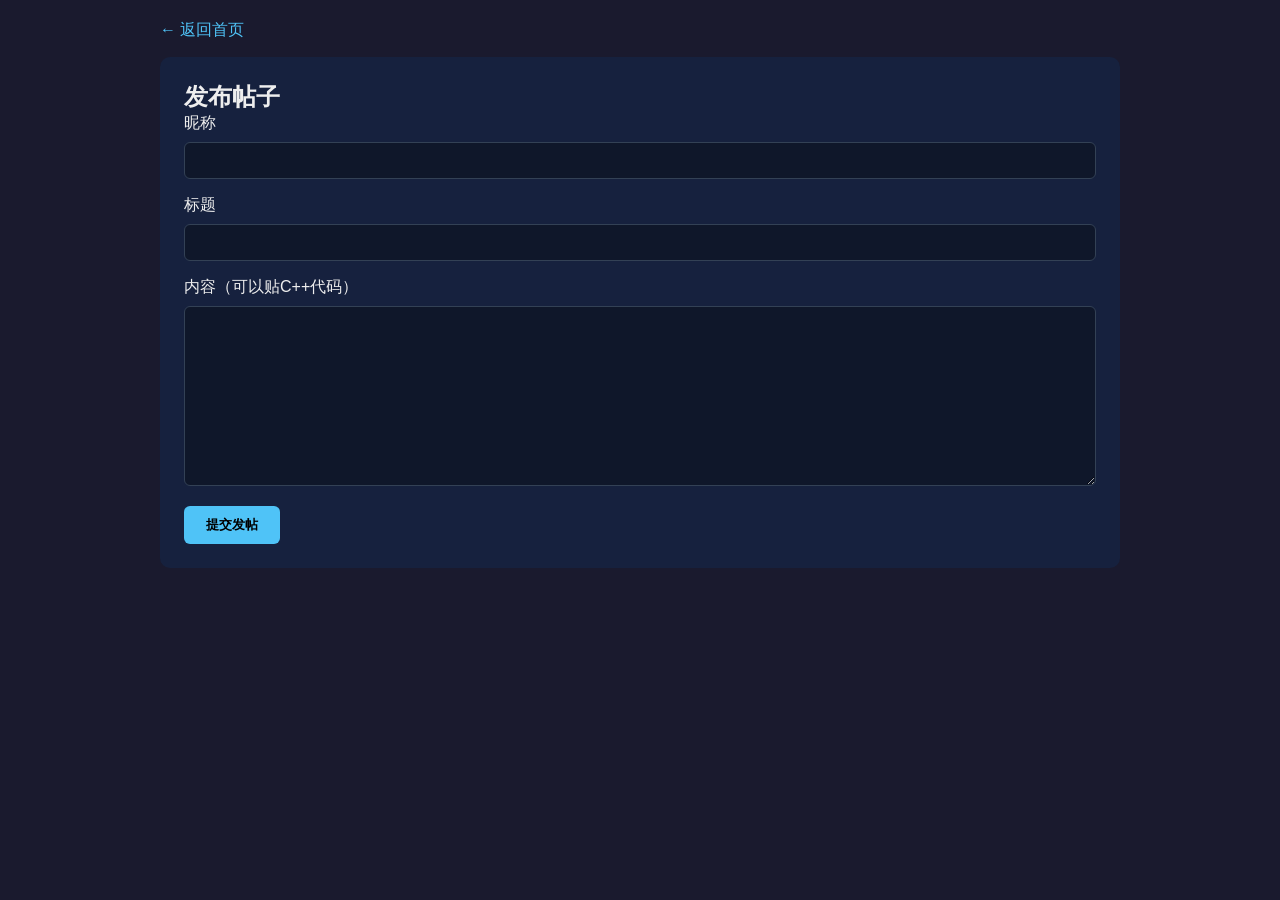
<file: templates/post.html>
<!DOCTYPE html>
<html lang="zh-CN">
<head>
    <meta charset="UTF-8">
    <title>发帖 - C++论坛</title>
    <link rel="stylesheet" href="/static/style.css">
</head>
<body>
<a href="/" class="back">← 返回首页</a>
<form method="post">
    <h2>发布帖子</h2>
    <label>昵称</label>
    <input type="text" name="author" required>
    <label>标题</label>
    <input type="text" name="title" required>
    <label>内容（可以贴C++代码）</label>
    <textarea name="content" required></textarea>
    <button type="submit">提交发帖</button>
</form>
</body>
</html>
</file>
<file: static/style.css>
*{
    margin:0;
    padding:0;
    box-sizing:border-box;
    font-family: "Microsoft Yahei",sans-serif;
}
body{
    background-color:#1a1a2e;
    color:#eee;
    max-width:1000px;
    margin:0 auto;
    padding:20px;
}
header{
    border-bottom:1px solid #334;
    padding-bottom:16px;
    margin-bottom:24px;
    display:flex;
    justify-content:space-between;
    align-items:center;
}
h1{
    color:#4fc3f7;
}
a{
    color:#4fc3f7;
    text-decoration:none;
}
.btn{
    background:#4fc3f7;
    color:#111;
    padding:8px 16px;
    border-radius:6px;
    font-weight:bold;
}
.card{
    background:#16213e;
    padding:18px;
    border-radius:10px;
    margin-bottom:14px;
    border:1px solid #223;
}
.card h3{
    margin-bottom:8px;
}
.info{
    color:#aaa;
    font-size:14px;
    margin-bottom:10px;
}
form{
    background:#16213e;
    padding:24px;
    border-radius:10px;
}
input,textarea{
    width:100%;
    padding:10px;
    margin:8px 0 16px;
    background:#0f172a;
    border:1px solid #334155;
    color:#fff;
    border-radius:6px;
}
textarea{
    min-height:180px;
}
button{
    padding:10px 22px;
    background:#4fc3f7;
    border:none;
    border-radius:6px;
    font-weight:bold;
    cursor:pointer;
}
.back{
    margin-bottom:16px;
    display:inline-block;
}
</file>
